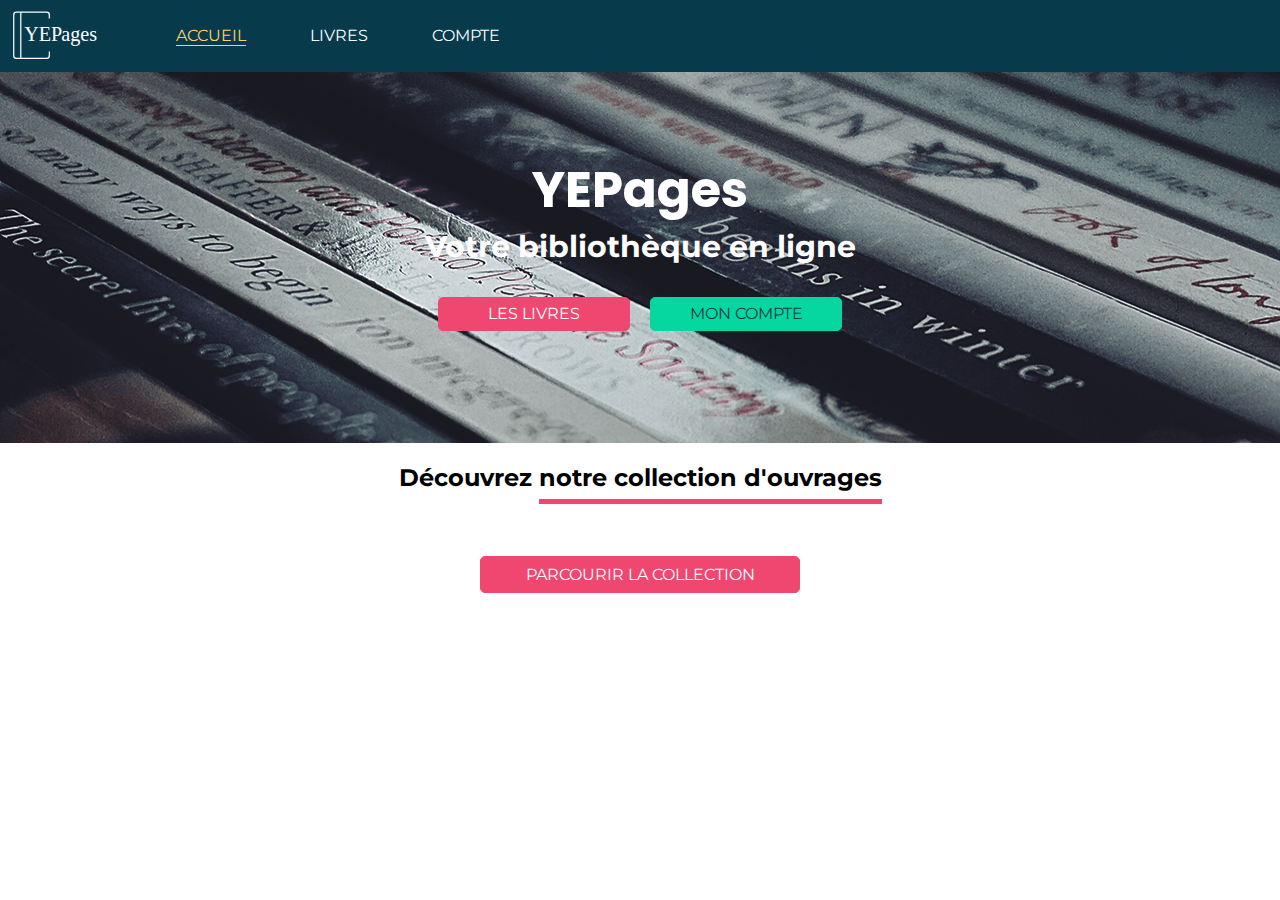
<file: index.html>
<!DOCTYPE html>
<html lang="fr">
  <head>
    <meta charset="UTF-8" />
    <title>YEPages</title>
    <link rel="stylesheet" href="assets/styles/style.css" type="text/css" />
    <link rel="preconnect" href="https://fonts.googleapis.com" />
    <link rel="preconnect" href="https://fonts.gstatic.com" crossorigin />
    <link
      href="https://fonts.googleapis.com/css2?family=Montserrat:ital,wght@0,200;0,400;0,600;1,200;1,400;1,600&family=Poppins:ital,wght@0,500;0,700;1,500;1,700&display=swap"
      rel="stylesheet"
    />
  </head>
  <body>
    <header>
      <nav>
        <img src="assets/images/Logo-Blanc.svg" alt="Logo" />
        <ul>
          <li><a href="#" class="active">Accueil</a></li>
          <li><a href="livres/index.html">Livres</a></li>
          <li><a href="#">Compte</a></li>
        </ul>
      </nav>
      <section class="actions">
        <article>
          <h1>YEPages</h1>
          <h2>Votre bibliothèque en ligne</h2>
          <section class="buttons">
            <a href="livres/index.html" class="books">Les livres</a>
            <a href="#" class="account">Mon compte</a>
          </section>
        </article>
      </section>
    </header>
    <main>
      <h2>Découvrez <span>notre collection d'ouvrages</span></h2>
      <section class="library">
        <!--<article>-->
        <!--    <figure><img src="assets/images/hp1.jpg" alt="Couverture Harry Potter à l'école des sorciers"></figure>-->
        <!--    <h2>Harry Potter à l'école des sorciers</h2>-->
        <!--    <p class="category">Fantasy Jeunesse</p>-->
        <!--    <p class="author">Par J.K. Rowling</p>-->
        <!--    <button class="discover">Découvrir le livre</button>-->
        <!--</article>-->
      </section>
      <a href="livres/index.html" class="browse">Parcourir la collection</a>
    </main>
    <script type="module" src="assets/js/index.js"></script>
  </body>
</html>
</file>
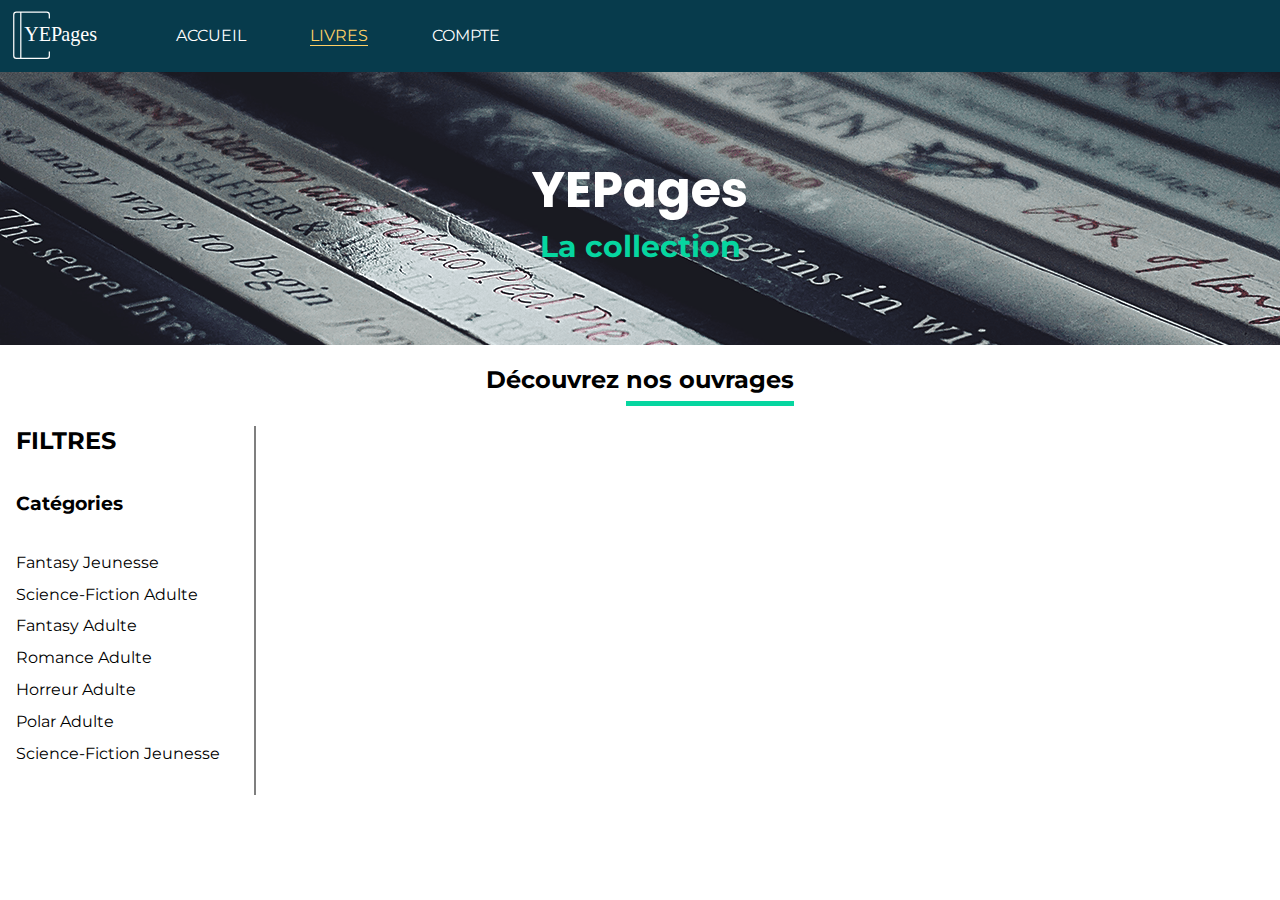
<file: livres/index.html>
<!DOCTYPE html>
<html lang="fr">
  <head>
    <meta charset="UTF-8" />
    <title>YEPages : catalogue</title>
    <link rel="stylesheet" href="../assets/styles/style.css" type="text/css" />
    <link
      rel="stylesheet"
      href="../assets/styles/style-catalogue.css"
      type="text/css"
    />
    <link rel="preconnect" href="https://fonts.googleapis.com" />
    <link rel="preconnect" href="https://fonts.gstatic.com" crossorigin />
    <link
      href="https://fonts.googleapis.com/css2?family=Montserrat:ital,wght@0,200;0,400;0,600;1,200;1,400;1,600&family=Poppins:ital,wght@0,500;0,700;1,500;1,700&display=swap"
      rel="stylesheet"
    />
  </head>
  <body>
    <header>
      <nav>
        <img src="../assets/images/Logo-Blanc.svg" alt="Logo" />
        <ul>
          <li><a href="../index.html">Accueil</a></li>
          <li><a href="livres/index.html" class="active">Livres</a></li>
          <li><a href="#">Compte</a></li>
        </ul>
      </nav>
      <section class="actions">
        <article>
          <h1>YEPages</h1>
          <h2>La collection</h2>
        </article>
      </section>
    </header>
    <main>
      <h2>Découvrez <span>nos ouvrages</span></h2>
      <section class="catalogue">
        <section class="library"></section>
        <aside>
          <h2>Filtres</h2>
          <h3>Catégories</h3>
          <ul id="filters"></ul>
        </aside>
      </section>
    </main>
    <script type="module" src="../assets/js/index.js"></script>
  </body>
</html>
</file>
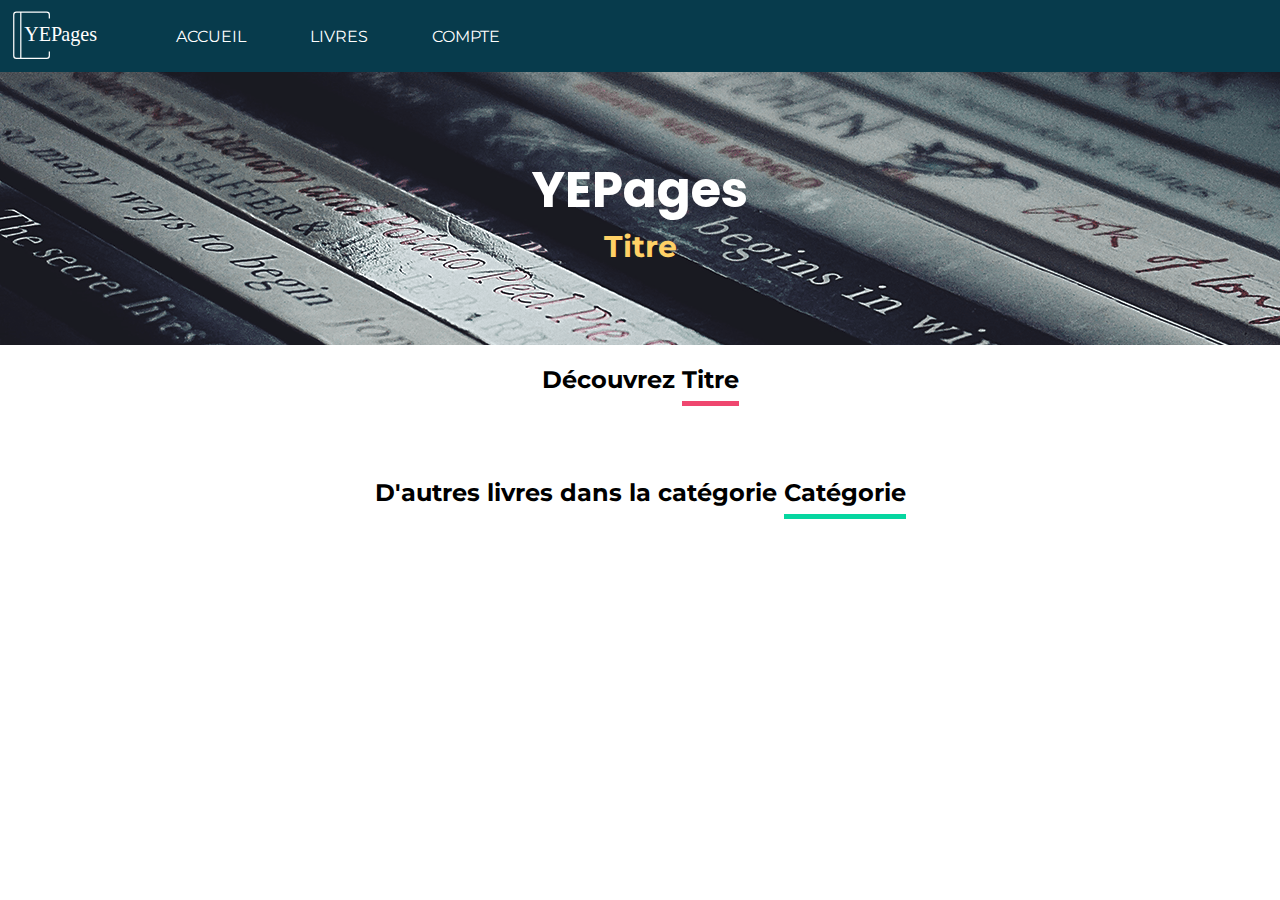
<file: livres/details.html>
<!DOCTYPE html>
<html lang="fr">
  <head>
    <meta charset="UTF-8" />
    <title>YEPages</title>
    <link rel="stylesheet" href="../assets/styles/style.css" type="text/css" />
    <link
      rel="stylesheet"
      href="../assets/styles/style-details.css"
      type="text/css"
    />
    <link rel="preconnect" href="https://fonts.googleapis.com" />
    <link rel="preconnect" href="https://fonts.gstatic.com" crossorigin />
    <link
      href="https://fonts.googleapis.com/css2?family=Montserrat:ital,wght@0,200;0,400;0,600;1,200;1,400;1,600&family=Poppins:ital,wght@0,500;0,700;1,500;1,700&display=swap"
      rel="stylesheet"
    />
  </head>
  <body>
    <header>
      <nav>
        <img src="../assets/images/Logo-Blanc.svg" alt="Logo" />
        <ul>
          <li><a href="../index.html">Accueil</a></li>
          <li><a href="index.html">Livres</a></li>
          <li><a href="#">Compte</a></li>
        </ul>
      </nav>
      <section class="actions">
        <article>
          <h1>YEPages</h1>
          <h2 id="book-title">Titre</h2>
        </article>
      </section>
    </header>
    <main>
      <h2>Découvrez <span>Titre</span></h2>
      <article id="book-details">
        <figure></figure>
        <section class="infos"></section>
      </article>
      <h2>D'autres livres dans la catégorie <span>Catégorie</span></h2>
      <section class="other-books"></section>
    </main>
    <script type="module" src="../assets/js/details.js"></script>
  </body>
</html>
</file>
<file: assets/styles/style.css>
/*VARIABLES*/
:root {
    --bright-pink-crayola: rgba(239, 71, 111, 1);  
    --sunglow: rgba(255, 209, 102, 1);  
    --emerald: rgba(6, 214, 160, 1);  
    --blue-ncs: rgba(17, 138, 178, 1);  
    --midnight-green: rgba(7, 59, 76, 1);
}

/* GENERAL */
* {
    -webkit-box-sizing: border-box;
    -moz-box-sizing: border-box;
    box-sizing: border-box;
}
html {
    font-size: 62.5%;
}
body {
    margin:0;
    padding:0;
    font-size:1.6rem;
    font-family: "Montserrat", sans-serif;
}

/*HEADER*/
header nav {
    display: flex;
    align-items:center;
    background-color: var(--midnight-green);
}

nav img {
    width:10%;
    margin-right:1em;
    padding: .5em;
}
nav ul {
    display:flex;
    padding-left:0;
}
nav ul li {
    list-style:none;
    padding:0 2em;
}
nav ul li a {
    display: inline-block;
    text-transform: uppercase;
    text-decoration: none;
    color: white;
}
nav ul li a:hover {
    border-bottom: 1px solid white;
}
nav ul li a.active {
    border-bottom: 1px solid var(--sunglow);
    color: var(--sunglow);
}

header .actions {
    display:flex;
    justify-content:center;
    padding: 5em;
    text-align:center;
    color:white;
    background-image: url(../images/home-books.png);
}
.actions h1 {
    font-family: "Poppins", sans-serif;
    font-size:5rem;
    margin:0;
}
.actions h2 {
    /*font-family: "Poppins", sans-serif;*/
    font-size:3rem;
    margin:0;
}
.actions a {
    display: inline-block;
    width: 12em;
    padding: .4em;
    margin: 2em .5em;
    text-transform: uppercase;
    text-decoration: none;
    border-radius:5px;
}
.books {
    color: white;
    background-color: var(--bright-pink-crayola);
    border: 1px solid var(--bright-pink-crayola);
}
.books:hover {
    color: var(--bright-pink-crayola);
    background-color: white;
}
.account {
    color: var(--midnight-green);
    background-color: var(--emerald);
    border: 1px solid var(--emerald);
}
.account:hover {
    color: var(--emerald);
    background-color: var(--midnight-green);
}

/*MAIN*/
main {
    text-align:center;
}
h2 span {
    display: inline-block;
    padding-bottom:.3em;
    border-bottom: 5px solid var(--bright-pink-crayola);
}
.library {
    display:flex;
    flex-wrap:wrap;
    padding:1em;
}
.library article {
    width:calc(100% / 3);
    padding:1em;
    text-align:center;
}
.library article figure {
    display:flex;
    justify-content:center;
    align-items:flex-start;
    width:100%;
    height:25em;
    margin:0;
}
.library article h2 {
    height: 2.5em;
}
.category {
    height:1em;
    text-transform:uppercase;
    color:var(--blue-ncs);
    font-family: "Poppins", sans-serif;
}
.discover {
    width: 14em;
    padding: .5em 0;
    text-transform: uppercase;
    color:white;
    background-color: var(--blue-ncs);
    border: 1px solid var(--blue-ncs);
    border-radius:5px;
}
.discover:hover {
    color: var(--blue-ncs);
    background-color: white;
}

.browse {
    display:block;
    margin: 0 auto 2em auto;
    width: 20em;
    padding: .5em 0;
    text-transform: uppercase;
    text-decoration: none;
    color: white;
    background-color: var(--bright-pink-crayola);
    border: 1px solid var(--bright-pink-crayola);
    border-radius: 5px;
}
.browse:hover {
    color: var(--bright-pink-crayola);
    background-color: #fff;
}
</file>
<file: assets/styles/style-catalogue.css>
/*VARIABLES*/
:root {
  --bright-pink-crayola: rgba(239, 71, 111, 1);
  --sunglow: rgba(255, 209, 102, 1);
  --emerald: rgba(6, 214, 160, 1);
  --blue-ncs: rgba(17, 138, 178, 1);
  --midnight-green: rgba(7, 59, 76, 1);
}

/*HEADER*/
.actions h2 {
  color: var(--emerald);
}

/*MAIN*/
h2 span {
  /*display: inline-block;*/
  /*padding-bottom:.3em;*/
  border-bottom: 5px solid var(--emerald);
}

/*CATALOGUE*/
.catalogue {
  display: grid;
  grid-template-areas: "aside library";
  grid-template-columns: 20% 80%;
}
aside {
  grid-area: aside;
  padding: 0 1em 1em 1em;
  text-align: left;
  border-right: 2px solid rgba(0, 0, 0, 0.5);
}
aside h2 {
  text-transform: uppercase;
  margin: 0;
}
aside h3 {
  margin: 2em 0;
}
aside ul {
  padding-left: 0;
}
aside li {
  list-style: none;
  margin: 0.8em 0;
}
aside a {
  color: black;
  text-decoration: none;
}
aside a:hover {
  text-decoration: underline;
}
aside .active {
  font-weight: bold;
}
.library {
  grid-area: library;
  display: grid;
  grid-template-columns: repeat(4, 25%);
}
.library article {
  width: 100%;
}
.library article img {
  width: 100%;
}
</file>
<file: assets/styles/style-details.css>
/*VARIABLES*/
:root {
  --bright-pink-crayola: rgba(239, 71, 111, 1);
  --sunglow: rgba(255, 209, 102, 1);
  --emerald: rgba(6, 214, 160, 1);
  --blue-ncs: rgba(17, 138, 178, 1);
  --midnight-green: rgba(7, 59, 76, 1);
}

/*HEADER*/
.actions h2 {
  color: var(--sunglow);
}

/*BOOK DETAILS*/
#book-details {
  display: flex;
  width: 70%;
  margin: 0 auto;
}

.infos {
  text-align: justify;
}

/*OTHER BOOKS*/
main h2:nth-of-type(2) span {
  border-bottom: 5px solid var(--emerald);
}
.other-books {
  display: flex;
  width: 70%;
  margin: 0 auto;
}
.other-books article {
  width: calc(100% / 3);
  margin-bottom: 1em;
}
.other-books img {
  width: 100%;
}
</file>
